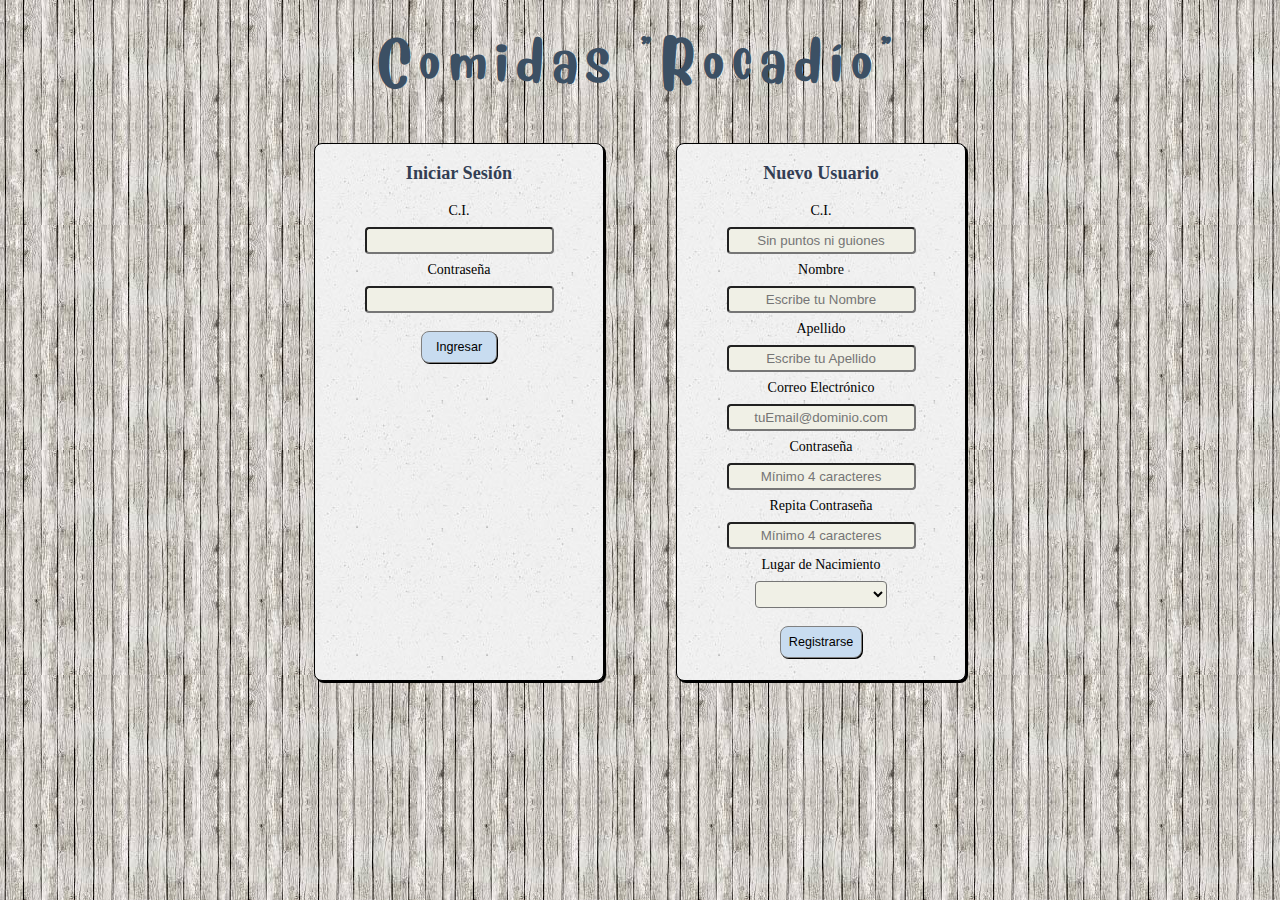
<file: index.html>
<!DOCTYPE html>
<html lang="es">
<head>
  <meta charset="UTF-8">
  <meta name="viewport" content="width=device-width, initial-scale=1.0">
  <title>Comidas "Pepe"</title>
  <meta name="author" content="Fernando Miguel">
  <meta name="keywords" content="html, css, bootstrap, javascript, el Taller de Informatica">
  <meta name="description" content="Proyecto 1 : El Taller de Informática (Uruguay)">
  <meta name="robots" content="index">
  <link rel="icon" href="./images/walrus-icon.png" type="image/png">
  
  <link rel="stylesheet" href="css/main.css">
</head>
<body>
  <h1>Comidas "Rocadío"</h1>
  <main>
    <section id="login-box">
      <h2>Iniciar Sesión</h2>
      <form id="login-form" action="#">
        <label for="ci-login">C.I.</label>
        <input id="ci-login" type="number" name="ci-login">
        <label for="psw-login">Contraseña</label>
        <input id="psw-login" type="password" name="psw-login">
        <p id="login-error-label"></p>
        <input id="login-btn" type="button" value="Ingresar">
      </form>
    </section>
    <section id="register-box">
      <h2>Nuevo Usuario</h2>
      <form id="register-form" action="#">
        <label for="ci-register">C.I.</label>
        <input id="ci-register" type="text" name="ci-register" placeholder="Sin puntos ni guiones">
        <label for="name-register">Nombre</label>
        <input id="name-register" type="text" maxlength="20" placeholder="Escribe tu Nombre" name="name-register">
        <label for="lastName-register">Apellido</label>
        <input id="lastName-register" type="text" maxlength="20" placeholder="Escribe tu Apellido" name="lastName-register">
        <label for="email-register">Correo Electrónico</label>
        <input id="email-register" type="email" maxlength="30" placeholder="tuEmail@dominio.com" name="email-register">
        <label for="psw-register">Contraseña</label>
        <input id="psw-register" type="password" minlength="4" maxlength="20" name="psw-register" placeholder="Mínimo 4 caracteres">
        <label for="psw-register-check">Repita Contraseña</label>
        <input id="psw-register-check" type="password" minlength="4" maxlength="20" name="psw-register-check" placeholder="Mínimo 4 caracteres">
        <label for="birthPlace-register">Lugar de Nacimiento</label>
        <select id="birthPlace-register" name="birthPlace-register">
          <option value="" selected></option>
          <option value="Artigas">Artigas</option>
          <option value="Canelones">Canelones</option>
          <option value="Cerro Largo">Cerro Largo</option>
          <option value="Colonia">Colonia</option>
          <option value="Durazno">Durazno</option>
          <option value="Flores">Flores</option>
          <option value="Florida">Florida</option>
          <option value="Lavalleja">Lavalleja</option>
          <option value="Maldonado">Maldonado</option>
          <option value="Montevideo">Montevideo</option>
          <option value="Paysandú">Paysandú</option>
          <option value="Río Negro">Río Negro</option> 
          <option value="Rivera">Rivera</option>
          <option value="Rocha">Rocha</option>
          <option value="Salto">Salto</option>
          <option value="San José">San José</option>
          <option value="Soriano">Soriano</option>
          <option value="Tacuarembó">Tacuarembó</option>
          <option value="Treinta y Tres">Treinta y Tres</option>
        </select>
        <p id="register-error-label"></p>
        <input id="register-btn" type="button" value="Registrarse">
      </form>
    </section>
  </main>
  <script src="js/script.js"></script>
</body>
</html>
</file>
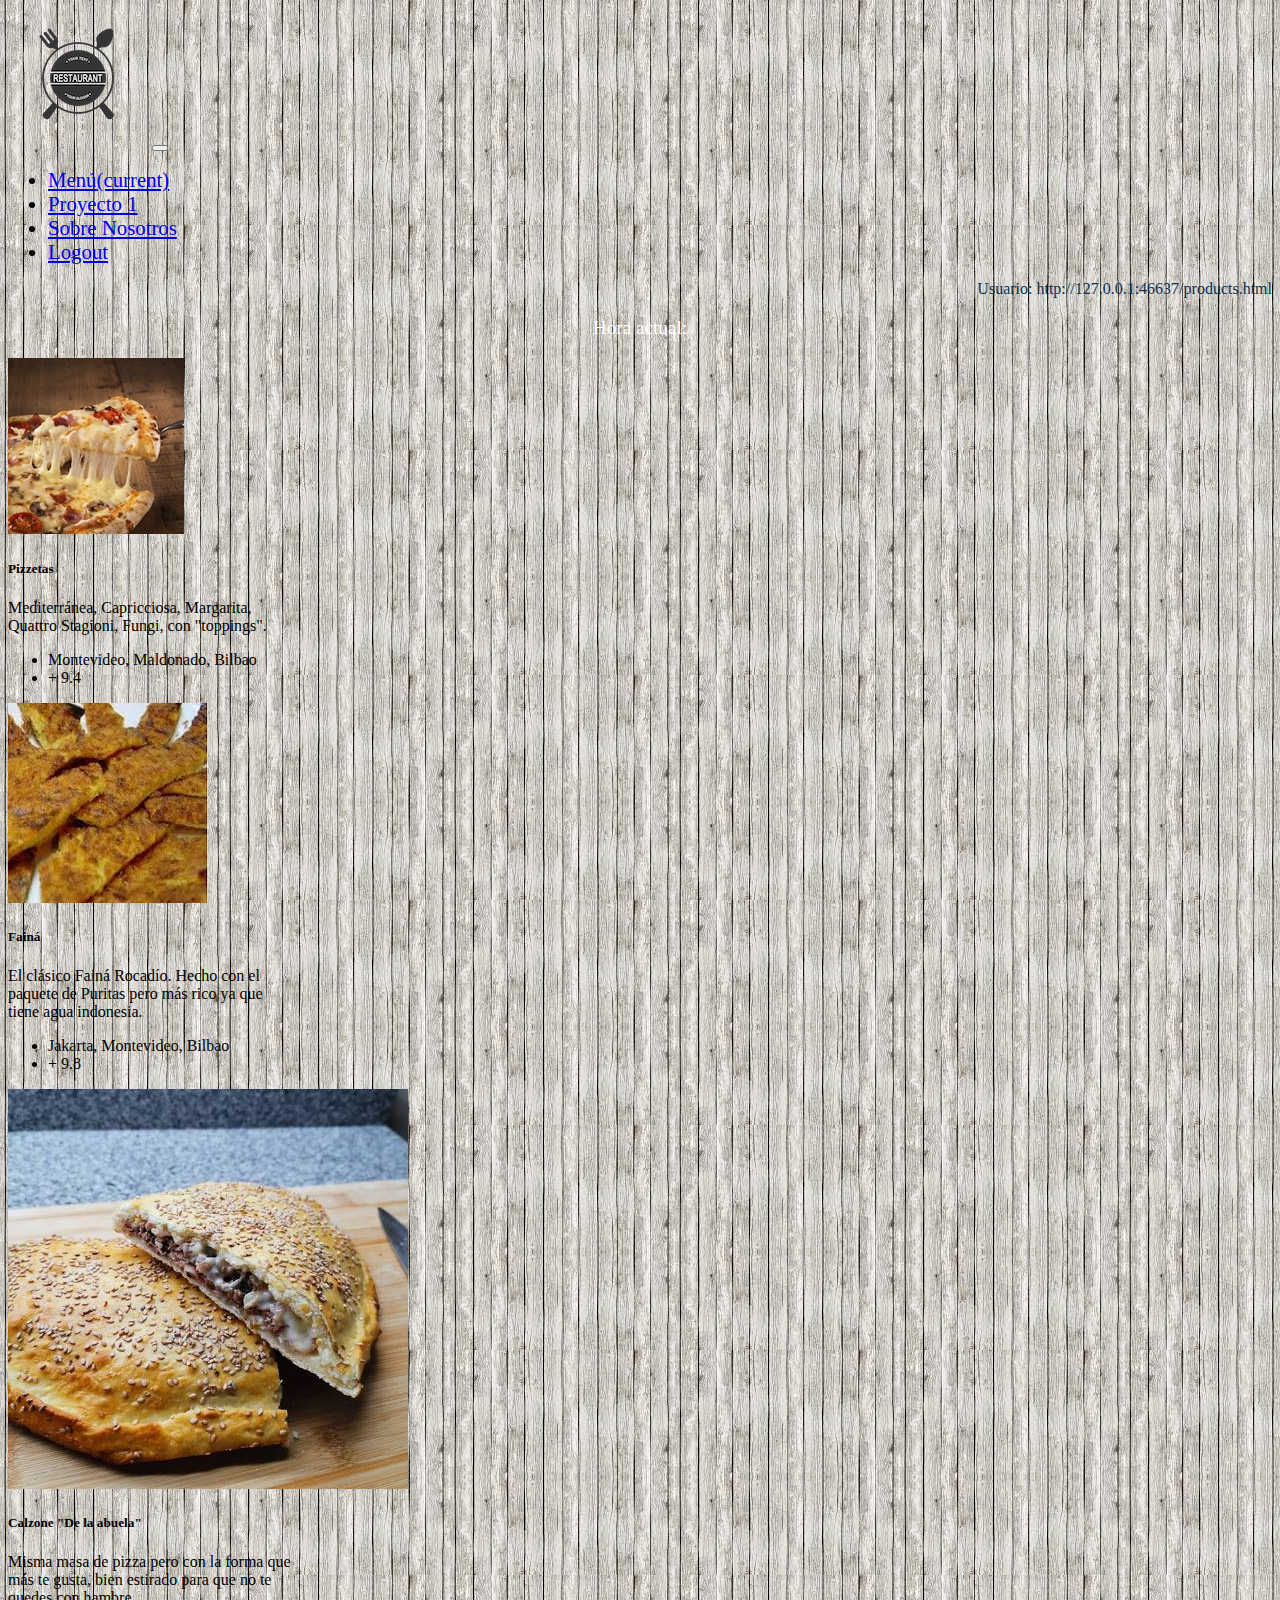
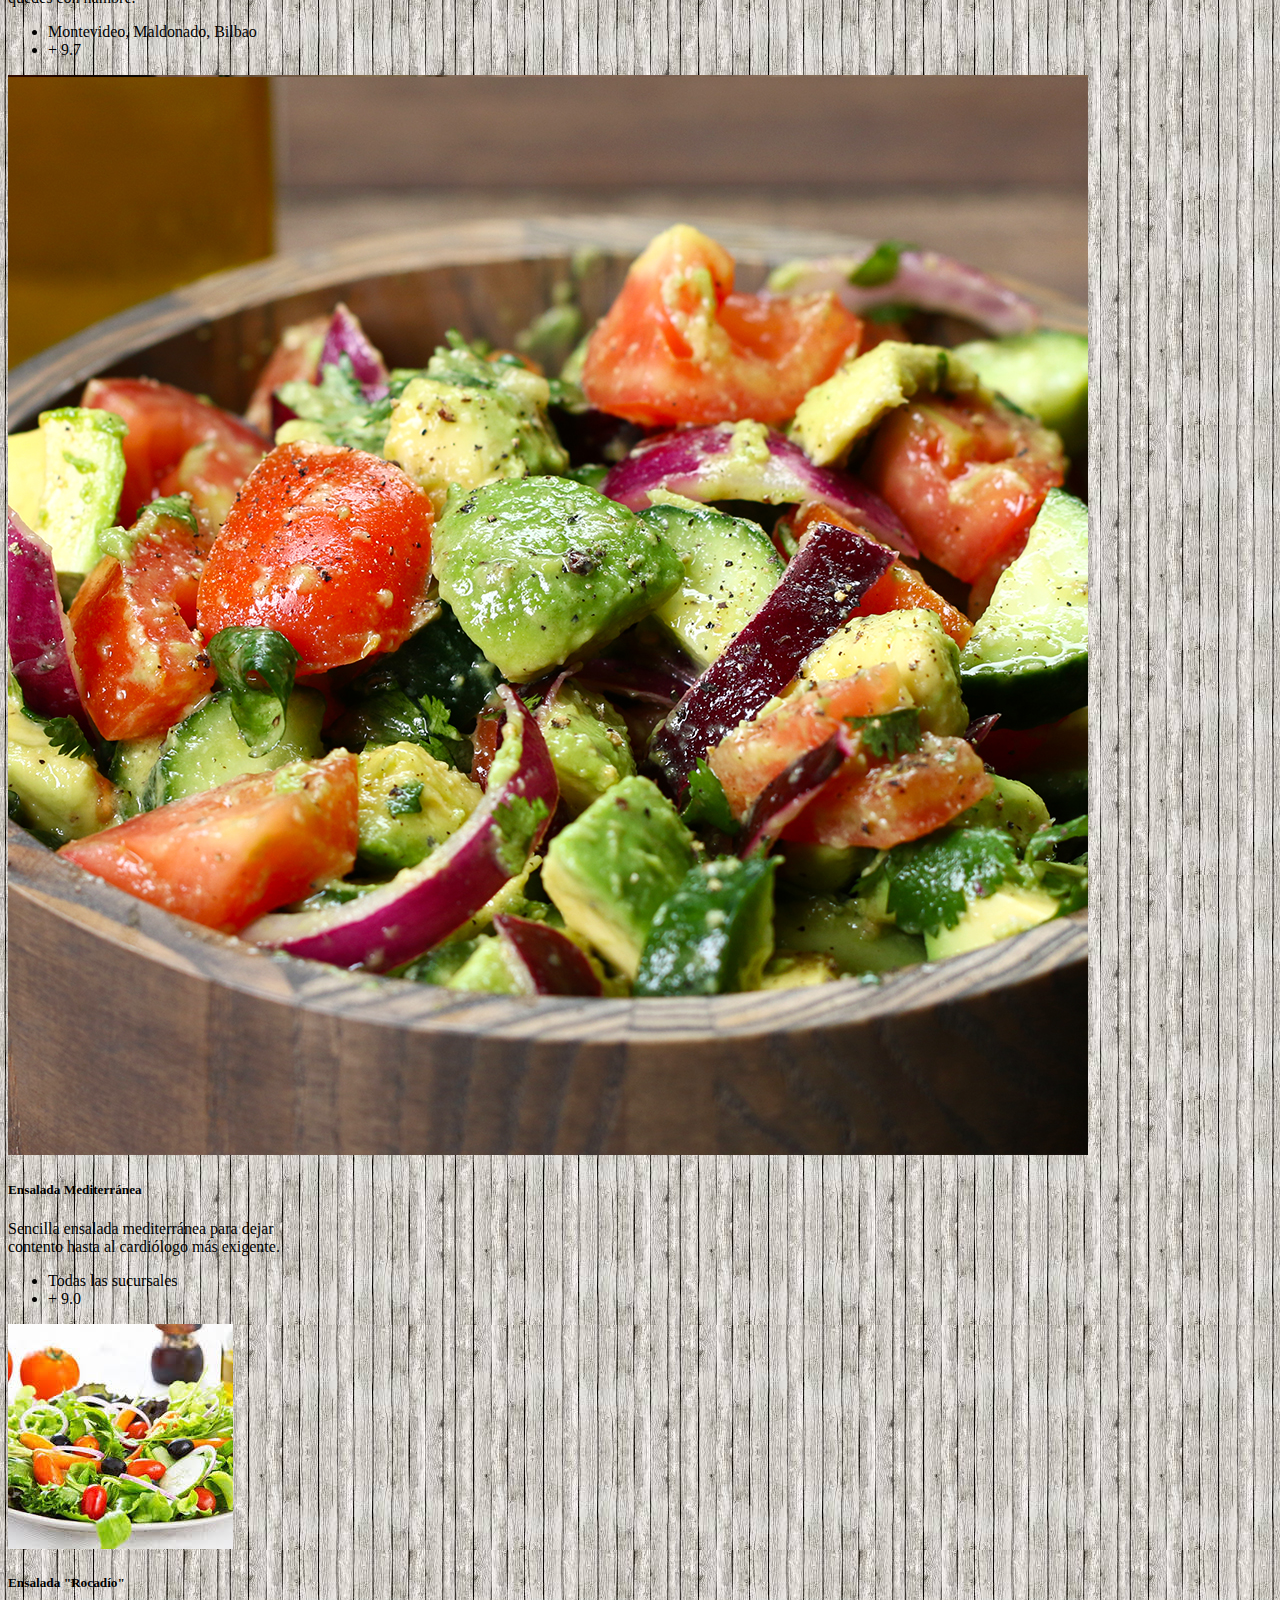
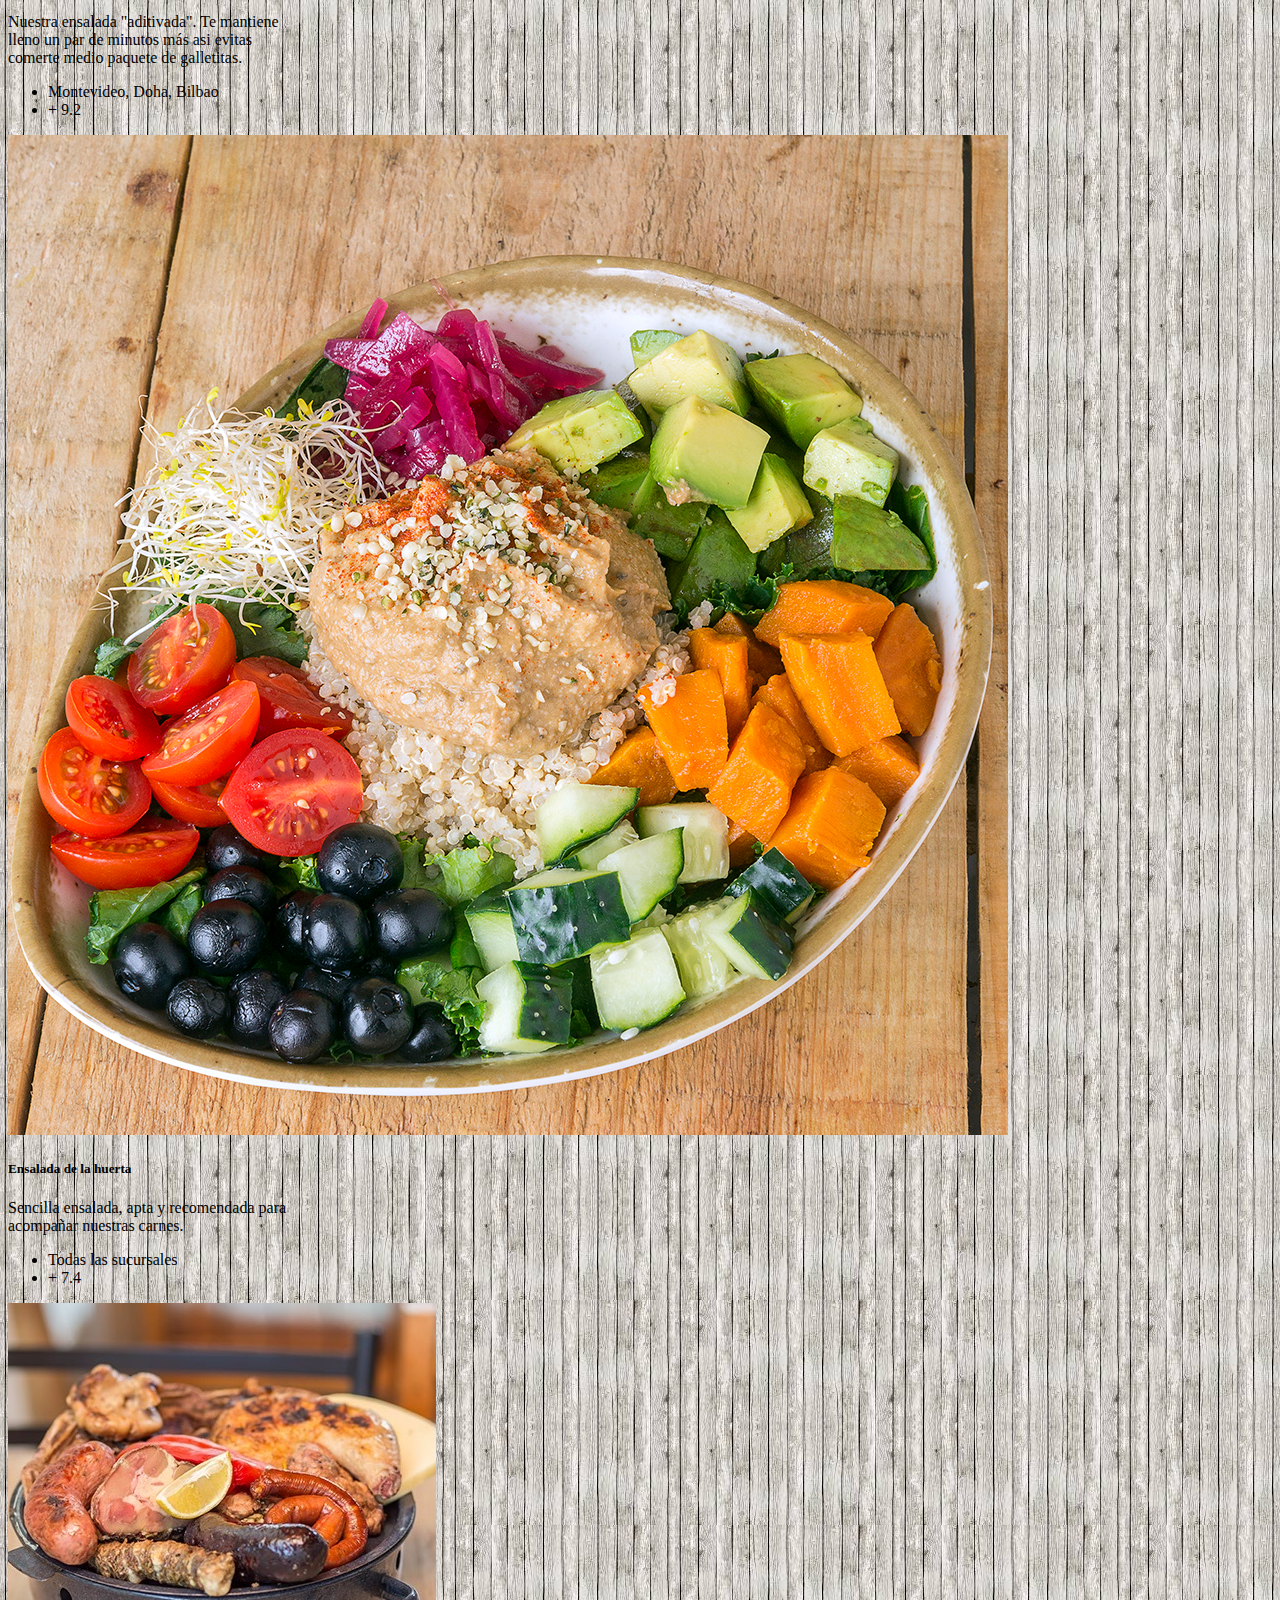
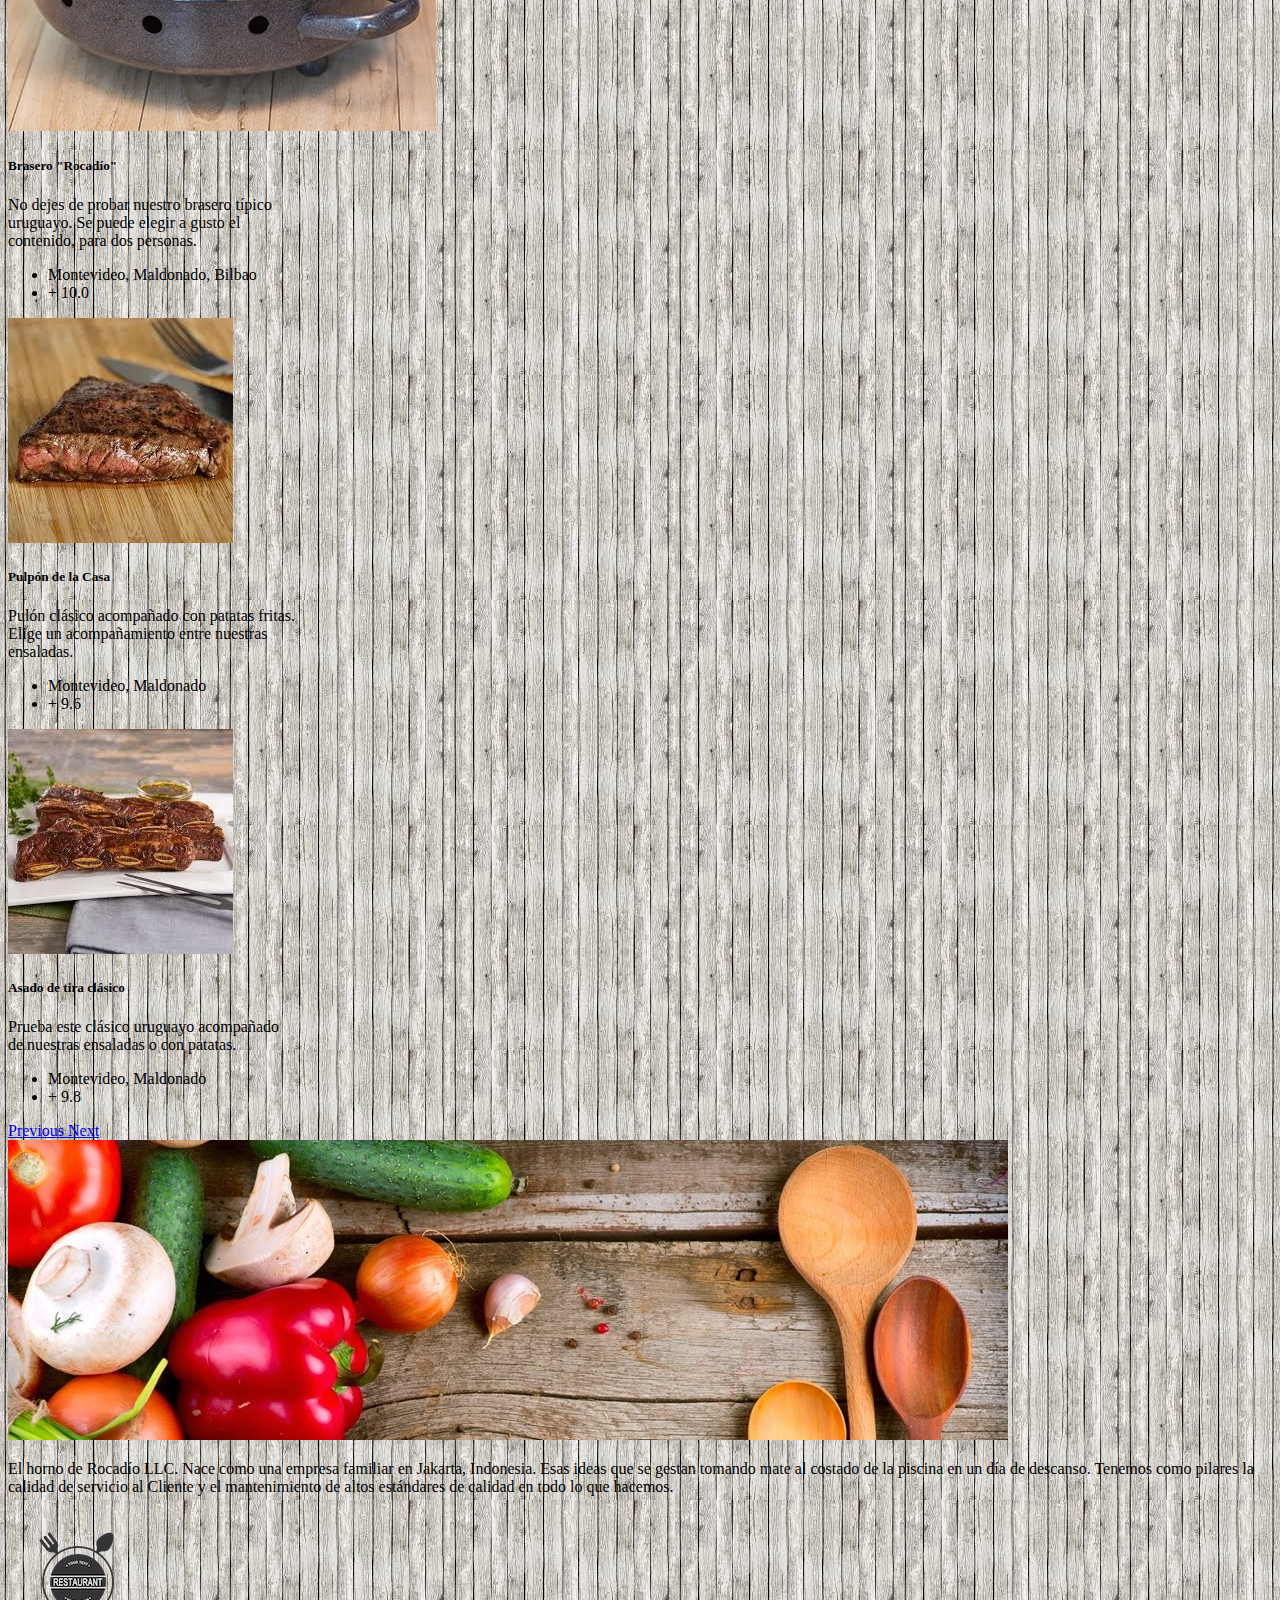
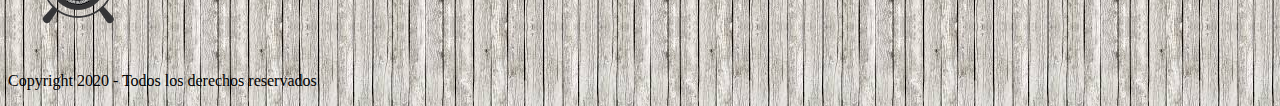
<file: products.html>
<!DOCTYPE html>
<html lang="es">
<head>
  <meta charset="UTF-8">
  <meta name="viewport" content="width=device-width, initial-scale=1.0">
  <title>Comidas "Pepe"</title>
  <meta name="author" content="Fernando Miguel">
  <meta name="keywords" content="html, css, bootstrap, javascript, el Taller de Informatica">
  <meta name="description" content="Proyecto 1 : El Taller de Informática (Uruguay)">
  <meta name="robots" content="index">
  <link rel="icon" href="./images/walrus-icon.png" type="image/png">
  <link rel="stylesheet" href="https://cdn.jsdelivr.net/npm/bootstrap@4.5.3/dist/css/bootstrap.min.css" integrity="sha384-TX8t27EcRE3e/ihU7zmQxVncDAy5uIKz4rEkgIXeMed4M0jlfIDPvg6uqKI2xXr2" crossorigin="anonymous">
  <link rel="stylesheet" href="css/products.css">
  <title>Nuestros Productos</title>
</head>
<body class="m-0">
  <header class="sticky-top">
    <nav class="navbar navbar-expand-lg navbar-light bg-light sticky-top p-0">
      <img src="images/logo1.png" alt="logo" class="">
      <button class="navbar-toggler mr-4" type="button" data-toggle="collapse" data-target="#navbarSupportedContent" aria-controls="navbarSupportedContent" aria-expanded="false" aria-label="Toggle navigation">
        <span class="navbar-toggler-icon"></span>
      </button>
      <div class="collapse navbar-collapse" id="navbarSupportedContent">
        <ul class="navbar-nav ml-auto">
          <li class="nav-item p-2 m-1 active">
            <a class="nav-link" href="#">Menú<span class="sr-only">(current)</span></a>
          </li>
          <li class="nav-item p-2 m-1">
            <a class="nav-link" href="#">Proyecto 1</a>
          </li>
          <li class="nav-item p-2 m-1">
            <a class="nav-link" href="#">Sobre Nosotros</a>
          </li>
          <li class="nav-item p-2 m-1">
            <a class="nav-link" href="./index.html" tabindex="-1" aria-disabled="true">Logout</a>
          </li>
        </ul>
      </div>
    </nav>

    <!--User Name-->
    <p class="container-fluid navbar-light bg-light" id="user-name"></p>

    <!--Real Time Clock-->
    <section class="container-fluid bg-dark" id="clock-container">
      <p id="clock">Hora actual: 
        <span id="hours"></span>
        <span id="minutes"></span>
        <span id ="seconds"></span>
      </p>
    </section>
  </header>
  <main>
    <!--Carousel menu-->
    <div id="carouselExampleControls" class="carousel slide" data-ride="carousel">
      <div class="carousel-inner">
        <div class="carousel-item active">
          <section class="menu-items w-100 d-flex justify-content-center my-4">
            <div id="pizza-item-margarita" class="card m-2 p-2" style="width: 18rem;">
              <img src="images/pizza-margarita.jpg" class="card-img-top w-50 rounded-circle mx-auto mt-2" alt="Pizzas">
              <div class="card-body">
                <h5 class="card-title text-center">Pizzetas</h5>
                <p class="card-text">Mediterránea, Capricciosa, Margarita, Quattro Stagioni, Fungi, con "toppings".</p>
              </div>
              <ul class="list-group list-group-flush">
                <li class="list-group-item">Montevideo, Maldonado, Bilbao</li>
                <li class="list-group-item text-center text-success">+ 9.4</li>
              </ul>
            </div>
            <div id="pizza-item-faina" class="card m-2 p-2" style="width: 18rem;">
              <img src="images/faina.jpg" class="card-img-top w-50 rounded-circle mx-auto mt-2" alt="Faina">
              <div class="card-body">
                <h5 class="card-title text-center">Fainá</h5>
                <p class="card-text">El clásico Fainá Rocadío. Hecho con el paquete de Puritas pero más rico ya que tiene agua indonesia.</p>
              </div>
              <ul class="list-group list-group-flush">
                <li class="list-group-item">Jakarta, Montevideo, Bilbao</li>
                <li class="list-group-item text-center text-success">+ 9.8</li>
              </ul>
            </div>
            <div id="pizza-item-calzone" class="card m-2 p-2" style="width: 18rem;">
              <img src="images/calzone.jpg" class="card-img-top w-50 rounded-circle mx-auto mt-2" alt="Calzones">
              <div class="card-body">
                <h5 class="card-title text-center">Calzone "De la abuela"</h5>
                <p class="card-text">Misma masa de pizza pero con la forma que más te gusta, bien estirado para que no te quedes con hambre.</p>
              </div>
              <ul class="list-group list-group-flush">
                <li class="list-group-item">Montevideo, Maldonado, Bilbao</li>
                <li class="list-group-item text-center text-success">+ 9.7</li>
              </ul>
            </div>
          </section>
        </div>
        <div class="carousel-item">
          <section class="menu-items w-100 d-flex justify-content-center my-4">
            <div id="salad-item-mediterranean" class="card m-2 p-2" style="width: 18rem;">
              <img src="images/mediterranean-salad.jpg" class="card-img-top w-50 rounded-circle mx-auto mt-2" alt="Ensalada Mediterranea">
              <div class="card-body">
                <h5 class="card-title text-center">Ensalada Mediterránea</h5>
                <p class="card-text">Sencilla ensalada mediterránea para dejar contento hasta al cardiólogo más exigente.</p>
              </div>
              <ul class="list-group list-group-flush">
                <li class="list-group-item">Todas las sucursales</li>
                <li class="list-group-item text-center text-success">+ 9.0</li>
              </ul>
            </div>
            <div id="salad-item-rocadio" class="card m-2 p-2" style="width: 18rem;">
              <img src="images/rocadio-salad.jpg" class="card-img-top w-50 rounded-circle mx-auto mt-2" alt="Ensalada Rocadio">
              <div class="card-body">
                <h5 class="card-title text-center">Ensalada "Rocadío"</h5>
                <p class="card-text">Nuestra ensalada "aditivada". Te mantiene lleno un par de minutos más asi evitas comerte medio paquete de galletitas.</p>
              </div>
              <ul class="list-group list-group-flush">
                <li class="list-group-item">Montevideo, Doha, Bilbao</li>
                <li class="list-group-item text-center text-success">+ 9.2</li>
              </ul>
            </div>
            <div id="salad-item-huerta" class="card m-2 p-2" style="width: 18rem;">
              <img src="images/huerta-salad.jpg" class="card-img-top w-50 rounded-circle mx-auto mt-2" alt="Ensalada huerta">
              <div class="card-body">
                <h5 class="card-title text-center">Ensalada de la huerta</h5>
                <p class="card-text">Sencilla ensalada, apta y recomendada para acompañar nuestras carnes.</p>
              </div>
              <ul class="list-group list-group-flush">
                <li class="list-group-item">Todas las sucursales</li>
                <li class="list-group-item text-center text-success">+ 7.4</li>
              </ul>
            </div>
          </section>
        </div>
        <div class="carousel-item">
          <section class="menu-items w-100 d-flex justify-content-center my-4">
            <div id="parrilla-item-brasero" class="card m-2 p-2" style="width: 18rem;">
              <img src="images/brasero-rocadio.jpg" class="card-img-top w-50 rounded-circle mx-auto mt-2" alt="Brasero Rocadio de la casa">
              <div class="card-body">
                <h5 class="card-title text-center">Brasero "Rocadío"</h5>
                <p class="card-text">No dejes de probar nuestro brasero típico uruguayo. Se puede elegir a gusto el contenido, para dos personas.</p>
              </div>
              <ul class="list-group list-group-flush">
                <li class="list-group-item">Montevideo, Maldonado, Bilbao</li>
                <li class="list-group-item text-center text-success">+ 10.0</li>
              </ul>
            </div>
            <div id="parrilla-item-pulpon" class="card m-2 p-2" style="width: 18rem;">
              <img src="images/pulpon.jpg" class="card-img-top w-50 rounded-circle mx-auto mt-2" alt="Pulpon de la casa">
              <div class="card-body">
                <h5 class="card-title text-center">Pulpón de la Casa</h5>
                <p class="card-text">Pulón clásico acompañado con patatas fritas. Elige un acompañamiento entre nuestras ensaladas.</p>
              </div>
              <ul class="list-group list-group-flush">
                <li class="list-group-item">Montevideo, Maldonado</li>
                <li class="list-group-item text-center text-success">+ 9.6</li>
              </ul>
            </div>
            <div id="parrilla-item-asado" class="card m-2 p-2" style="width: 18rem;">
              <img src="images/asado-tira.jpg" class="card-img-top w-50 rounded-circle mx-auto mt-2" alt="Asado tira">
              <div class="card-body">
                <h5 class="card-title text-center">Asado de tira clásico</h5>
                <p class="card-text">Prueba este clásico uruguayo acompañado de nuestras ensaladas o con patatas.</p>
              </div>
              <ul class="list-group list-group-flush">
                <li class="list-group-item">Montevideo, Maldonado</li>
                <li class="list-group-item text-center text-success">+ 9.8</li>
              </ul>
            </div>
          </section>
        </div>
      </div>
      <a class="carousel-control-prev" href="#carouselExampleControls" role="button" data-slide="prev">
        <span class="carousel-control-prev-icon" aria-hidden="true"></span>
        <span class="sr-only">Previous</span>
      </a>
      <a class="carousel-control-next" href="#carouselExampleControls" role="button" data-slide="next">
        <span class="carousel-control-next-icon" aria-hidden="true"></span>
        <span class="sr-only">Next</span>
      </a>
    </div>
            
    <!--Decorative img-->
    <section class="container-fluid w-100">
      <img src="images/info-background.jpg" alt="" class="w-100">
    </section>
  </main>



  <!--Companny info-->
  <aside class="container-fluid rounded w-75 d-flex justify-content-center align-items-center bg-light my-4">
    <p class="w-75 text-justify">El horno de Rocadío LLC. Nace como una empresa familiar en Jakarta, Indonesia. Esas ideas que se gestan tomando mate al costado de la piscina en un día de descanso. Tenemos como pilares la calidad de servicio al Cliente y el mantenimiento de altos estándares de calidad en todo lo que hacemos.</p>
    <img src="images/logo1.png" alt="Logo de la empresa">
  </aside>
  <footer class="container-fluid text-center bg-dark text-light">
    <p class="m-0 p-3">Copyright 2020 - Todos los derechos reservados</p>
  </footer>

  
  







  <script src="https://code.jquery.com/jquery-3.5.1.slim.min.js" integrity="sha384-DfXdz2htPH0lsSSs5nCTpuj/zy4C+OGpamoFVy38MVBnE+IbbVYUew+OrCXaRkfj" crossorigin="anonymous"></script>
  <script src="https://cdn.jsdelivr.net/npm/popper.js@1.16.1/dist/umd/popper.min.js" integrity="sha384-9/reFTGAW83EW2RDu2S0VKaIzap3H66lZH81PoYlFhbGU+6BZp6G7niu735Sk7lN" crossorigin="anonymous"></script>
  <script src="https://cdn.jsdelivr.net/npm/bootstrap@4.5.3/dist/js/bootstrap.min.js" integrity="sha384-w1Q4orYjBQndcko6MimVbzY0tgp4pWB4lZ7lr30WKz0vr/aWKhXdBNmNb5D92v7s" crossorigin="anonymous"></script> 
  <script src="js/products-script.js"></script>
</body>
</html>
</file>
<file: css/main.css>
@font-face {
  font-family: Blueberry;
  src: url("./font-blueberry .ttf");
}

html, body {
  font-size: 14px;
  margin: 0;
  padding: 0;
}

body {
  background: lightgray url("../images/brick-wall.jpg") repeat top left;
}

h1 {
  font-family: Blueberry, Verdana, Geneva, Tahoma, sans-serif;
  font-size: 3rem;
  letter-spacing: .7rem;
  color: rgb(60, 80, 100); 
  min-width: 50px;
  text-align: center;
}

h2 {
  color: rgb(51, 62, 84);
  font-size: 1.3rem;
}

main {
  display: flex;
  flex-flow: wrap;
  flex-direction: row;
  justify-content: center;
}

section {
  text-align: center;
  flex-basis: 280px;
  flex-grow: unset;
  justify-items: center;
  margin: 2vh 4vh;
  padding: 4px;
  background: rgb(200, 200, 200) url("../images/background-wall.jpg") repeat top left;
  border: solid 1px black;
  border-radius: 8px;
  box-shadow: black 2px 2px;
}

label, input, select {
  display: block;
  text-align: center;
  margin: 4px auto;
  padding: 4px;
  border-radius: 4px;
  min-width: 70%;
}

input, select {
  background-color: rgb(240, 240, 230);
}

#login-error-label, #register-error-label {
  color: #f00;
  font-size: 1.1rem;
}

#register-btn, #login-btn {
  margin-top: 2vh;
  margin-bottom: 2vh;
  padding: 8px;
  background-color: rgb(200,220,240);
  border: solid 1px gray;
  border-radius: 8px;
  box-shadow: black 1px 1px;
  font-size: .9rem;
  min-width: 40%;
}

#register-btn:hover, #login-btn:hover {
  background-color: rgb(160, 200, 235);
}

#register-btn:active, #login-btn:active {
  box-shadow: none;
}
</file>
<file: css/products.css>
body {
  background: lightgray url("../images/brick-wall.jpg") repeat top left;
  font-size: 16px;
}
nav div{
  flex-basis: 50%;
}
nav li {
  font-size: 1.3rem;
}

#user-name {
  text-align: right;
  color: rgb(10, 50, 80);
  vertical-align: top;
  margin-bottom: 0;
}

#clock-container {
  text-align: center;
  color: white;
  font-size: 1.2rem;
}

@media only screen and (max-width: 600px) {
  .menu-items {
    display: block !important;
  }

  .card {
    margin-left: auto !important;
    margin-right: auto !important;
  }

  aside {
    flex-direction: column !important;
    padding-top: 15px !important;
  }

  aside img {
    width: 80px !important;
  }
}
</file>
